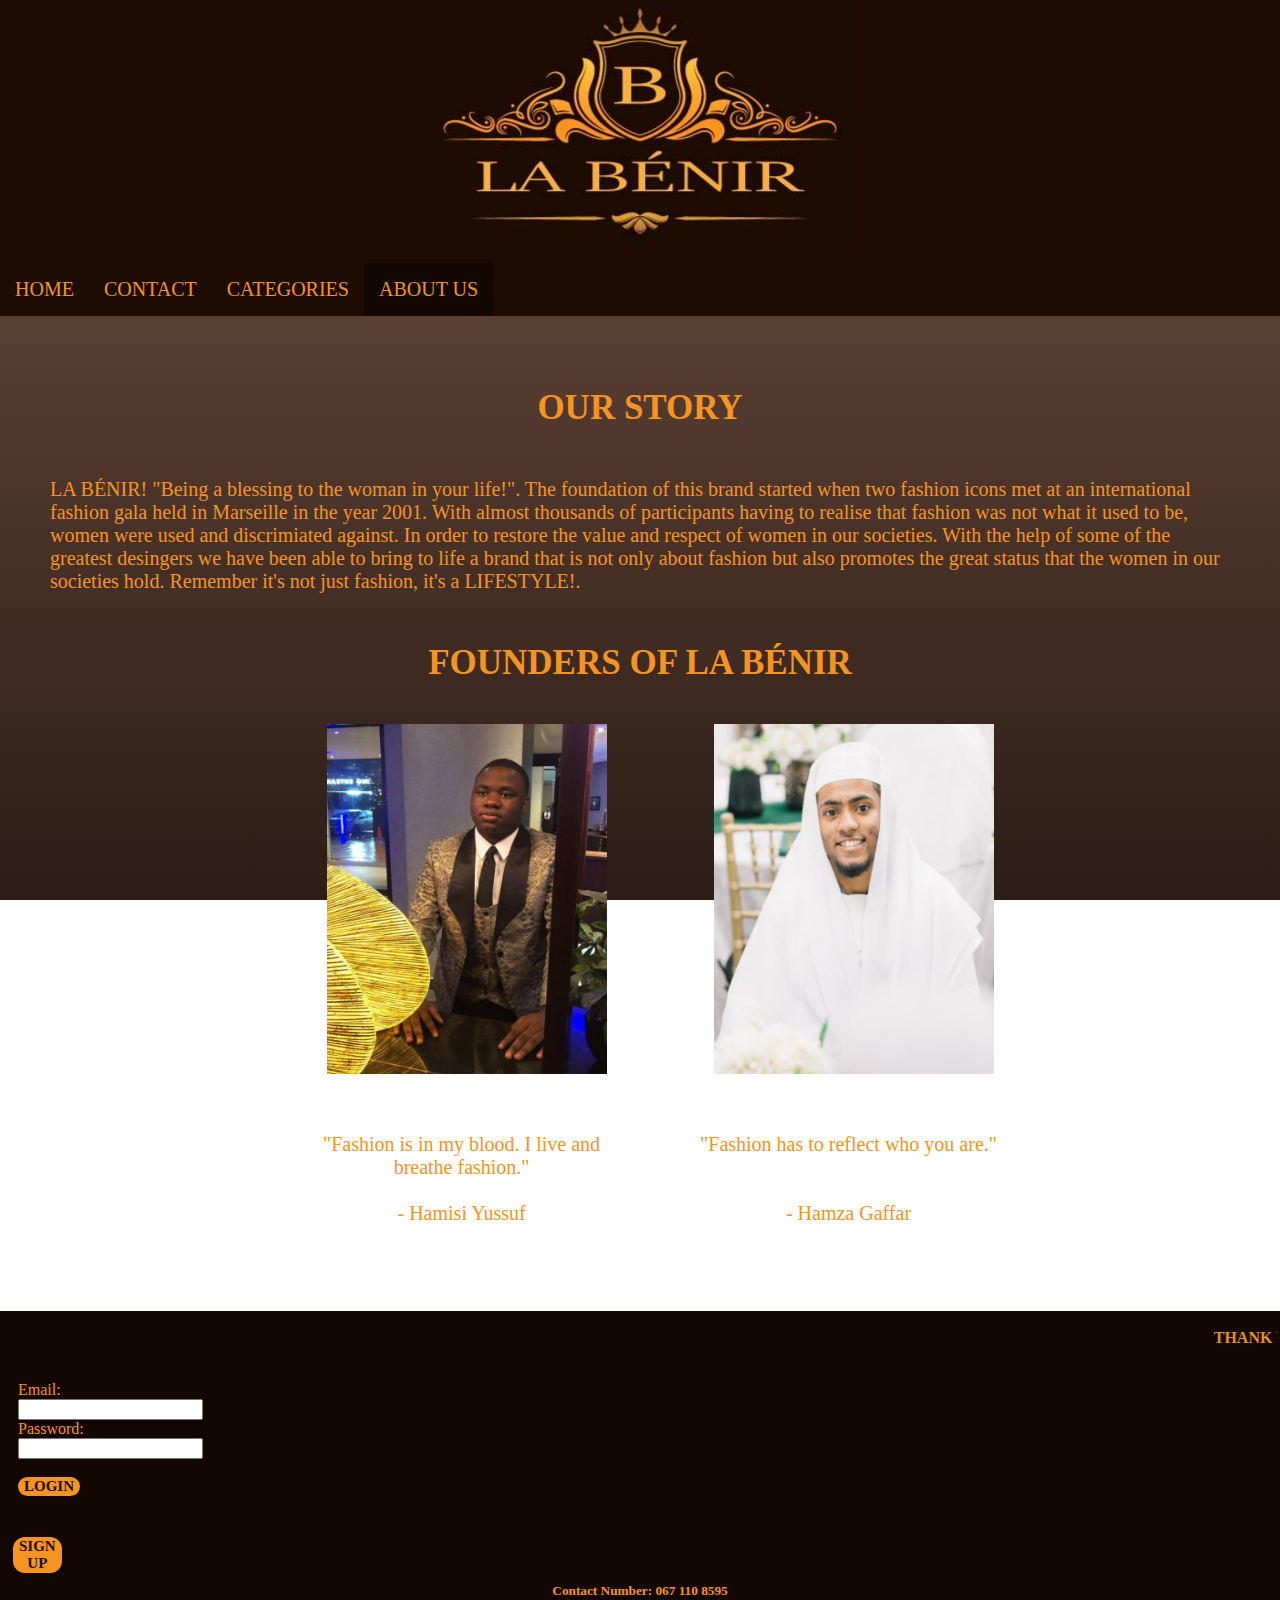
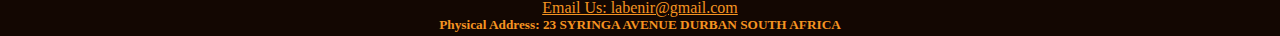
<file: about us.html>
<!DOCTYPE html>
<html lang="en">
<head>
    <meta charset="UTF-8">
    <meta http-equiv="X-UA-Compatible" content="IE=edge">
    <meta name="viewport" content="width=device-width, initial-scale=1.0">
    <title>LA BÉNIR</title>
    <link rel="stylesheet" href="style.css">
    <link rel="stylesheet" href="about us.css">
</head>
<body>
    <header id="logo"><img src="images/logo.jpg" alt="LA BÉNIR logo"></header>
    <div class="navbar">
        <a href="index.html" class="not-active">HOME</a>
        <a href="contact.html" class="not-active">CONTACT</a>
        <a href="categories.html" class="not-active">CATEGORIES</a>
        <a class="active">ABOUT US</a>
    </div>
    <br><br><br><br>
    <h1>OUR STORY</h1>
    <p>LA BÉNIR! "Being a blessing to the woman in your life!". The foundation of this brand started when two fashion icons met at an international fashion gala held in Marseille in the year 2001. With almost thousands of participants having to realise that fashion was not what it used to be, women were used and discrimiated against. In order to restore the value and respect of women in our societies. With the help of some of the greatest desingers we have been able to bring to life a brand that is not only about fashion but also promotes the great status that the women in our societies hold. Remember it's not just fashion, it's a LIFESTYLE!.</p>
    <h1>FOUNDERS OF LA BÉNIR</h1>
    <br><br>
    <ul class="img">
        <li><img src="images/hamisi.jpg" alt="Founder Hamisi Yussuf"><p class="quote">"Fashion is in my blood. I live and <br> breathe fashion." <br><br>- Hamisi Yussuf</p></li>
        <li><img src="images/hamza.jpg" alt="Founder Hamza Gaffar"><p class="quote">"Fashion has to reflect who you are." <br><br><br>- Hamza Gaffar</p></li>
    </ul>
    <br><br>
    <footer class="footer">
        <marquee direction="left">THANK YOU FOR VISITING LA BÉNIR ONLINE. SIGN UP BELOW TO HEAR ALL ABOUT EXCLUSIVE EVENTS, COLLECTIONS AND NEWS</marquee> 
        <div class="login">
            <form>
                <label for="">Email:</label>
                <input type="text" class="text" name="username">
                <label for="">Password:</label>
                <input type="passwod" class="text" name="password">
                <br><br>
                <button class="signin">LOGIN</button>
            </form>
            <br><br>
            <a href="sign up.html"><button class="signin">SIGN UP</button></a>
        </div>
        <div class="email">
            <h5 id="whatsapp">Contact Number: 067 110 8595</h5>
            <a href="mailto:labenir@gmail.com" id="email">Email Us: labenir@gmail.com</a>
            <h5 id="address">Physical Address: 23 SYRINGA AVENUE DURBAN SOUTH AFRICA</h5>
        </div>   
    </footer>  
</body>
</html>
</file>
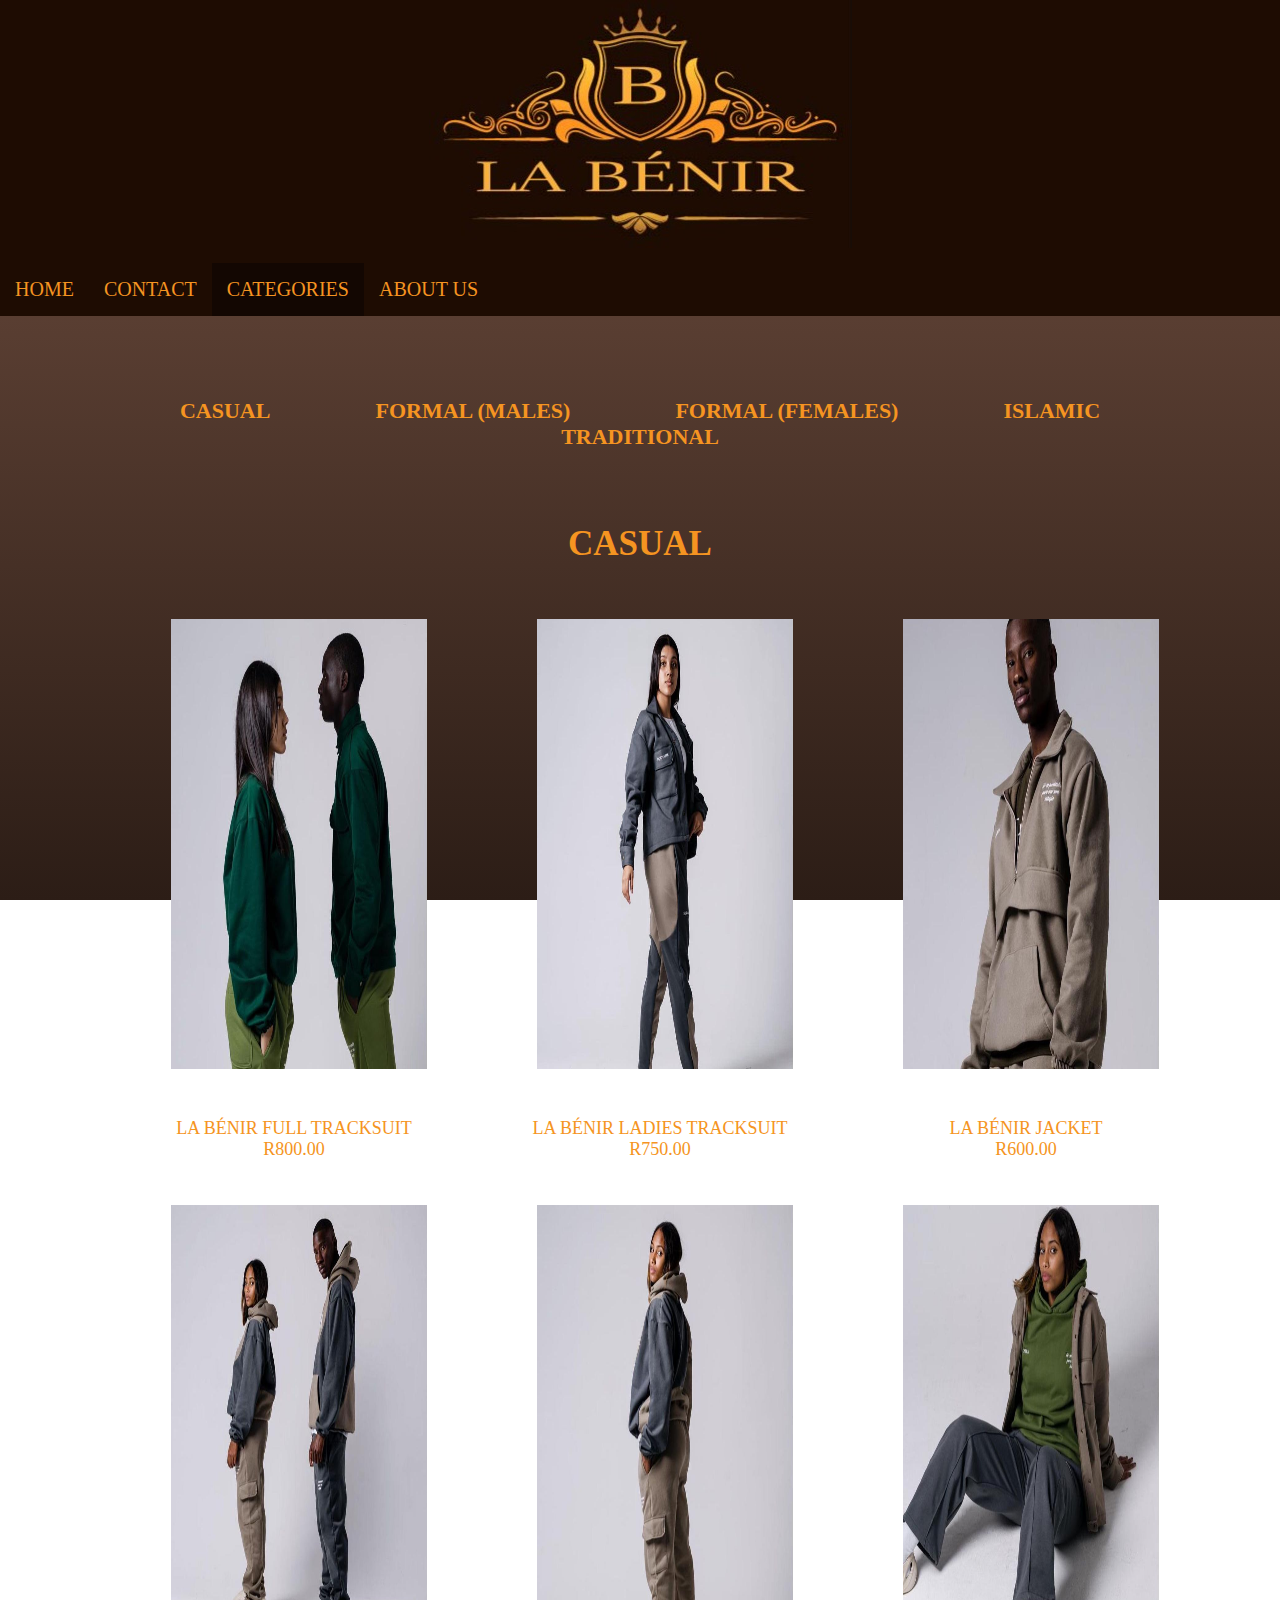
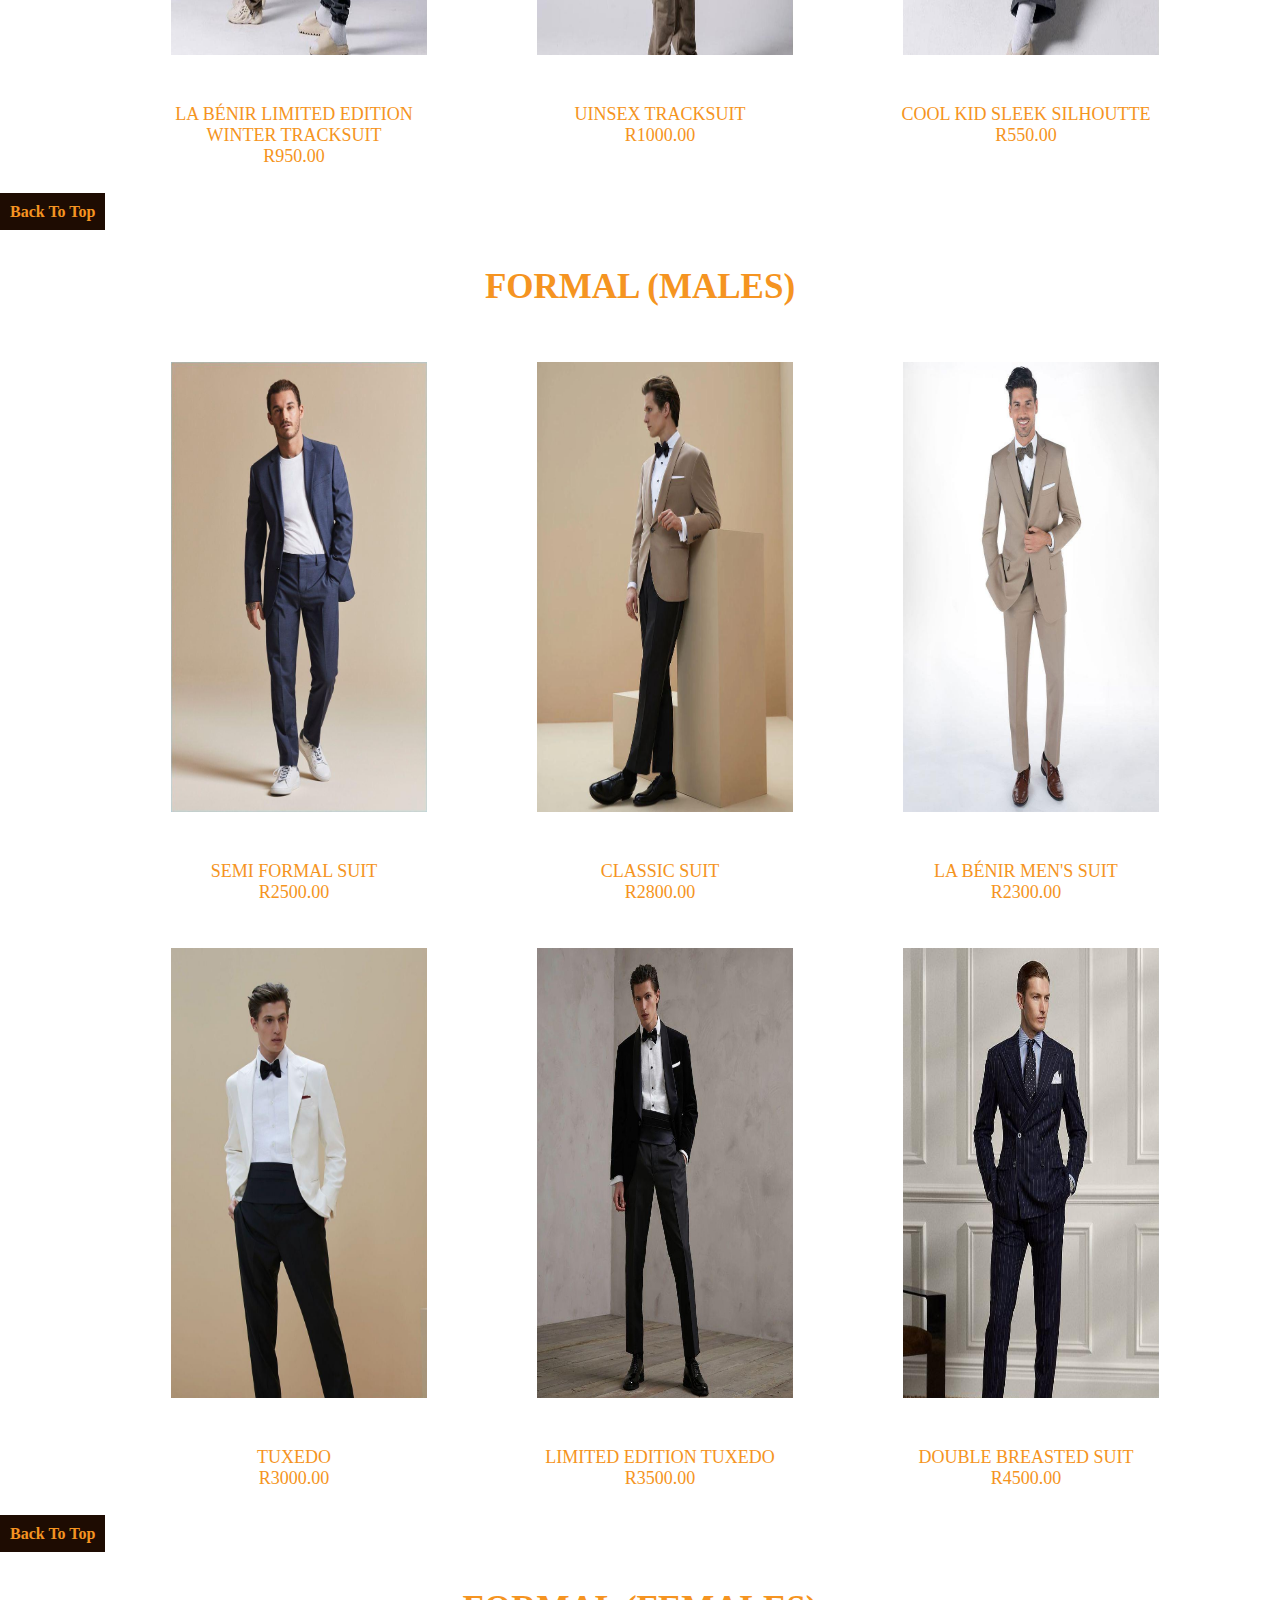
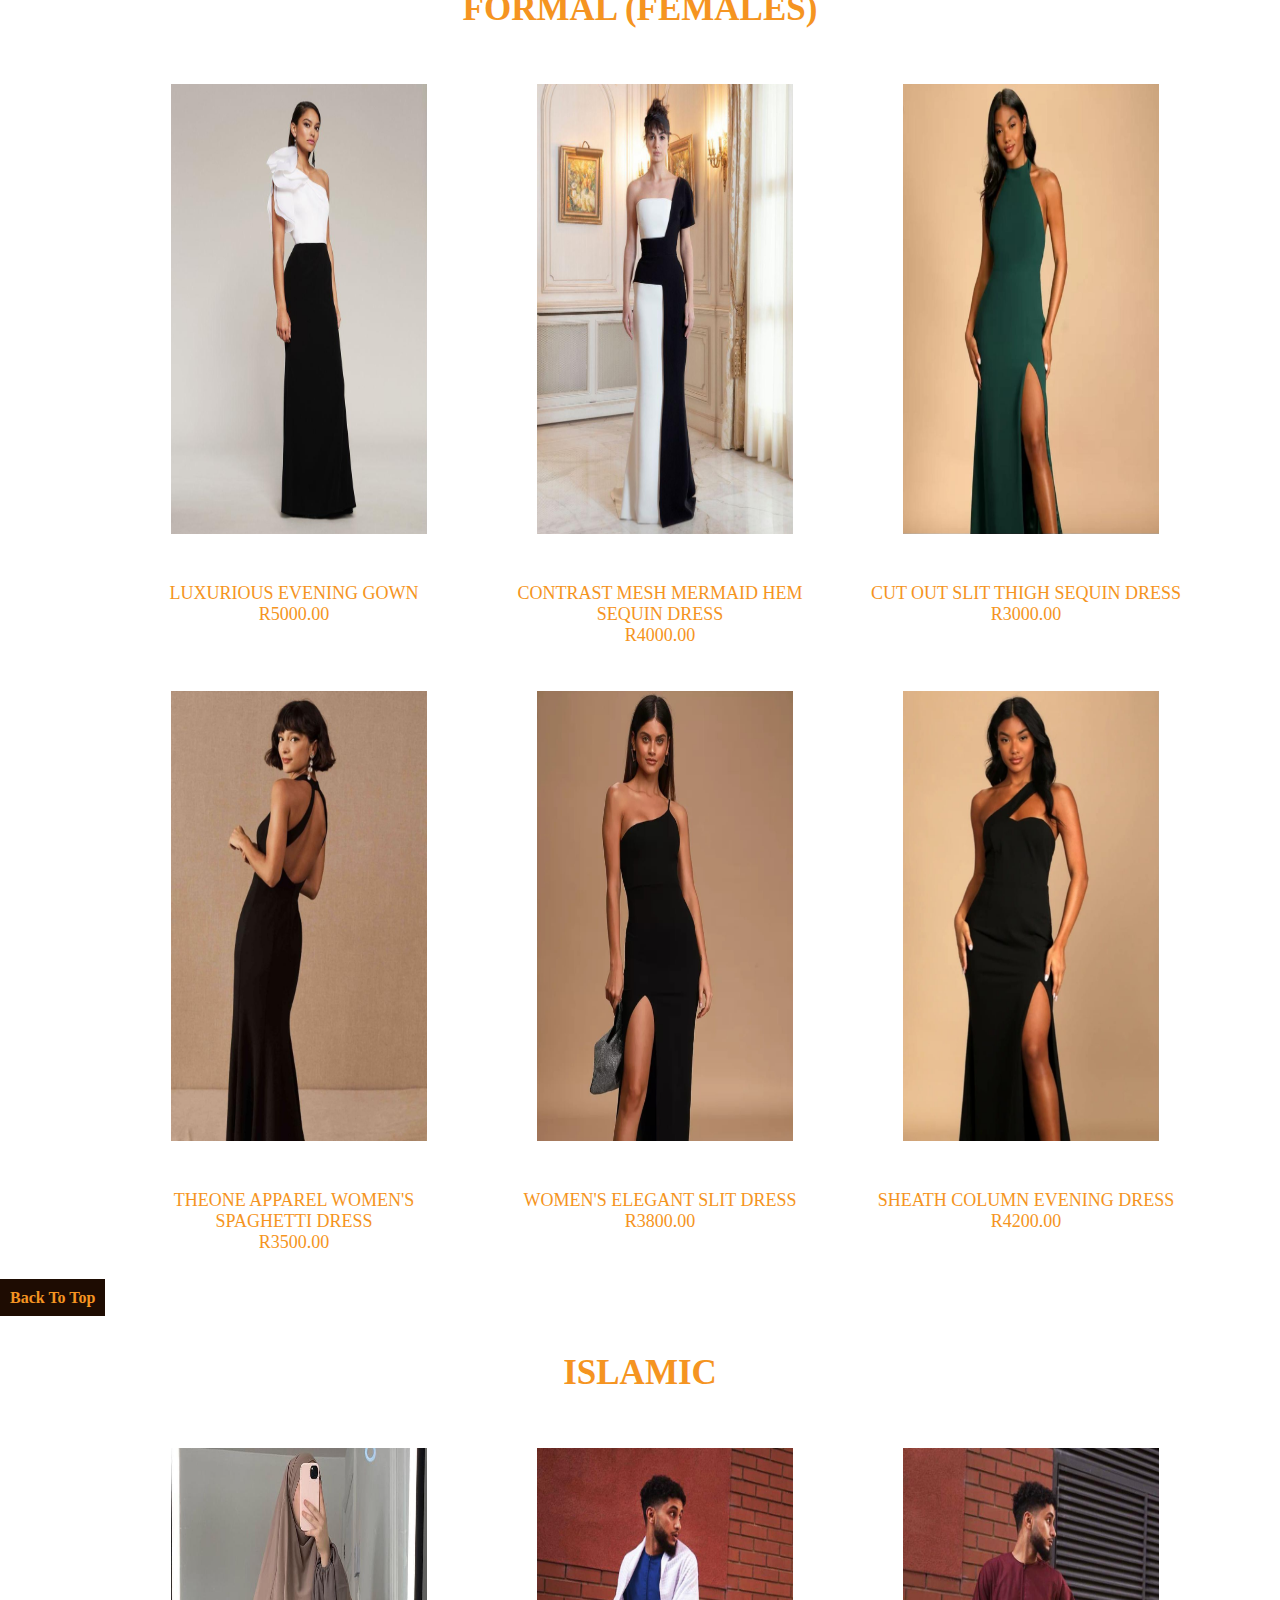
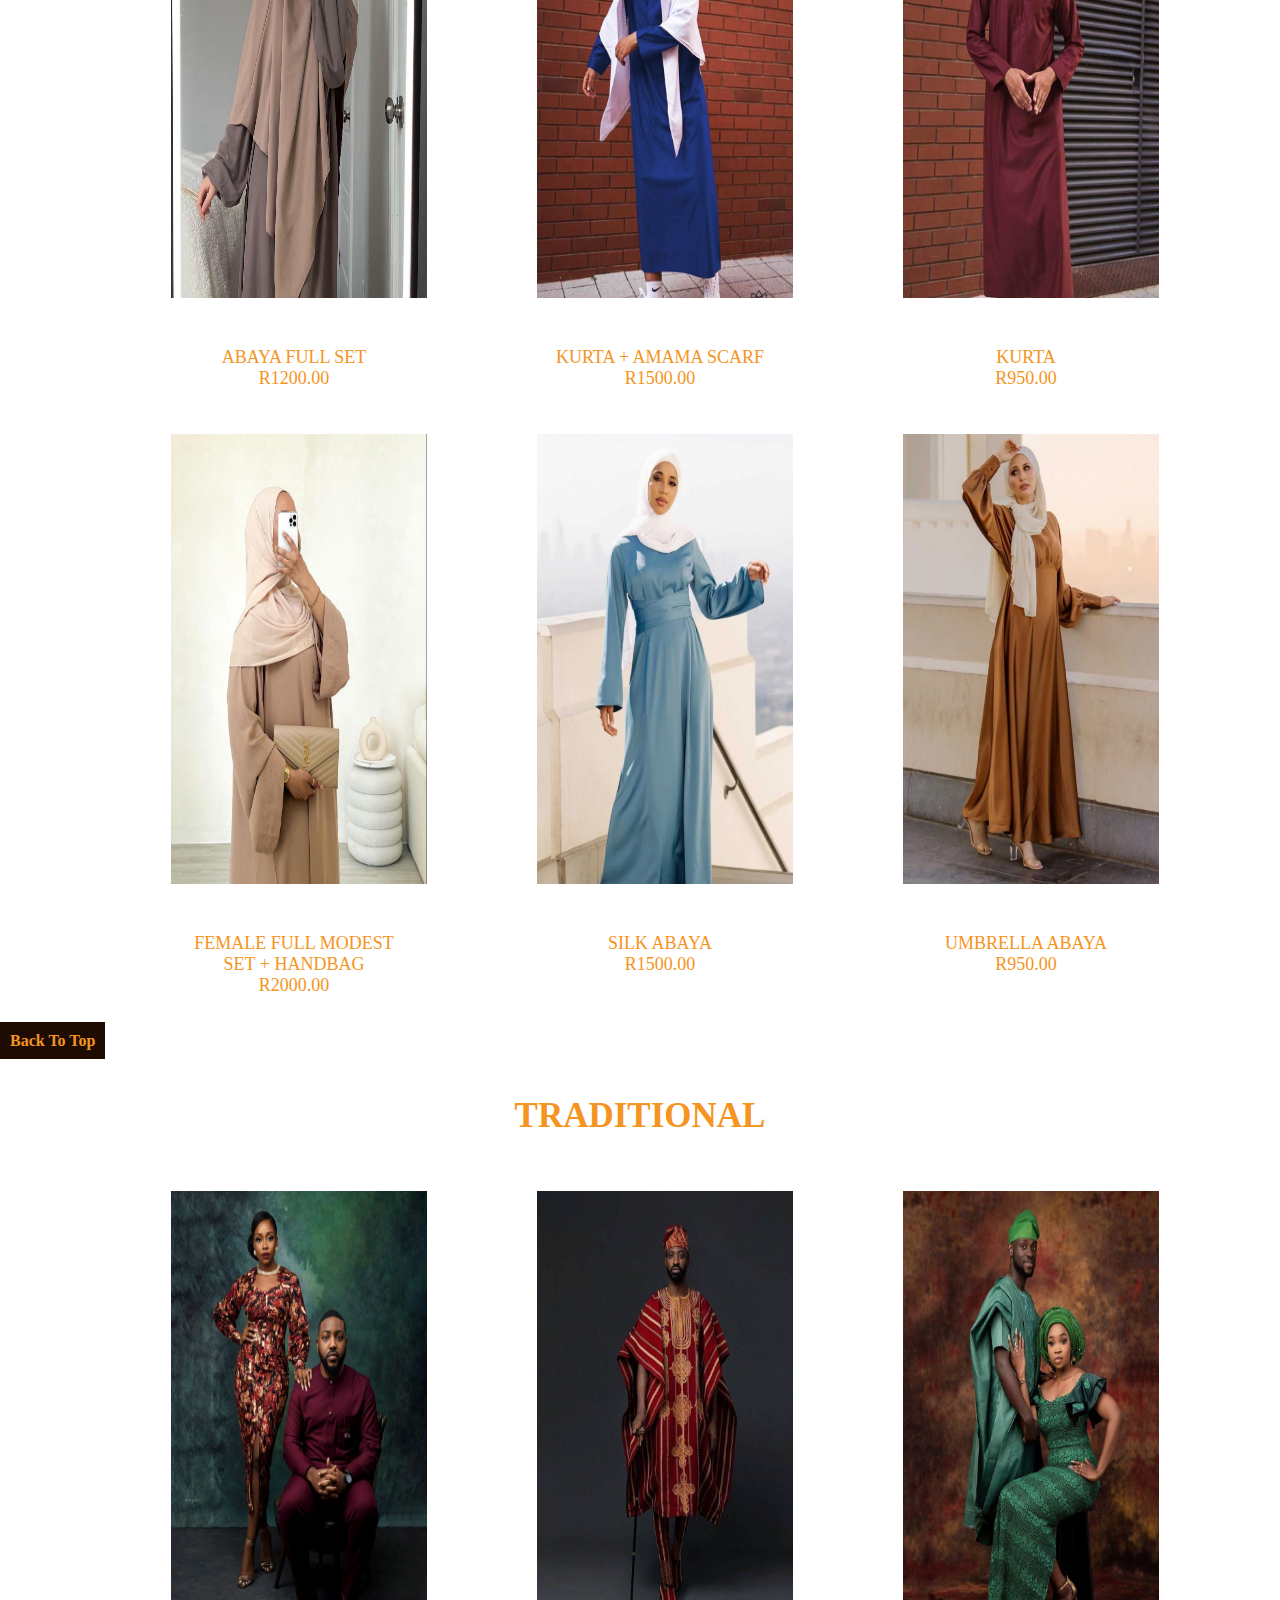
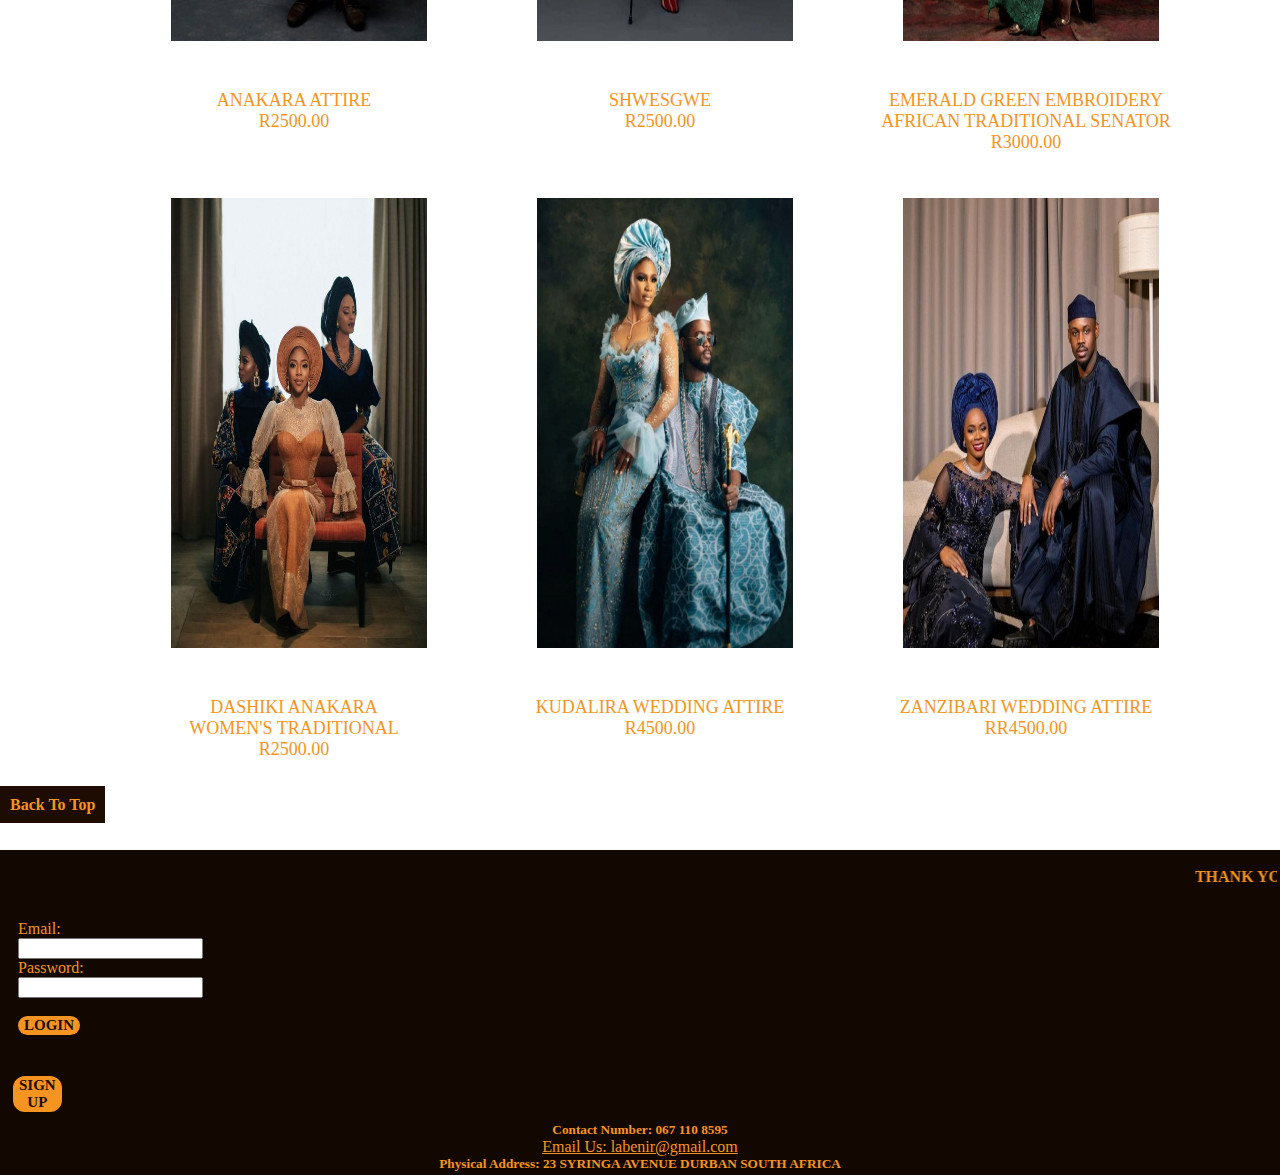
<file: categories.html>
<!DOCTYPE html>
<html lang="en">
<head>
    <meta charset="UTF-8">
    <meta http-equiv="X-UA-Compatible" content="IE=edge">
    <meta name="viewport" content="width=device-width, initial-scale=1.0">
    <title>LA BÉNIR</title>
    <link rel="stylesheet" href="style.css">
    <link rel="stylesheet" href="categories.css">
</head>
<body>
    <header id="logo"><img src="images/logo.jpg" alt="LA BÉNIR logo"></header>
    <div class="navbar">
        <a href="index.html" class="not-active">HOME</a>
        <a href="contact.html" class="not-active">CONTACT</a>
        <a class="active">CATEGORIES</a>
        <a href="about us.html" class="not-active">ABOUT US</a>
    </div>
    <br><br>
    <div id="categories" class="cat-list">
        <br><br>
        <a href="#casual"><b>CASUAL</b></a>
        <a href="#formal"><b>FORMAL (MALES)</b></a>
        <a href="#dress"><b>FORMAL (FEMALES)</b></a>
        <a href="#islamic"><b>ISLAMIC</b></a>
        <a href="#traditional"><b>TRADITIONAL</b></a>
        <br><br><br>
    </div>
    <br>
    <h2 id="casual">CASUAL</h2>
    <ul class="casual1">
        <li><img src="images/casual1.jpg" alt="LA BÉNIR tracksuit"><p>LA BÉNIR FULL TRACKSUIT<br> R800.00</p></li>
        <li><img src="images/casual2.jpg" alt="Ladies tracksuit"><p>LA BÉNIR LADIES TRACKSUIT<br> R750.00</p></li>
        <li><img src="images/casual3.jpg" alt="LA BÉNIR jacket"><p>LA BÉNIR JACKET<br> R600.00</p></li>
    </ul>
    <ul class="casual2">
        <li><img src="images/casual4.jpg" alt="Winter tracksuit"><p>LA BÉNIR LIMITED EDITION <br> WINTER TRACKSUIT<br>R950.00</p></li>
        <li><img src="images/casual5.jpg" alt="Unisex tracksuit"><p>UINSEX TRACKSUIT <br>R1000.00</p></li>
        <li><img src="images/casual6.jpg" alt="Cool kid silhoutte"><p>COOL KID SLEEK SILHOUTTE <br> R550.00</p></li>
    </ul>
    <br><br>
    <a class="top" href="#logo"><b>Back To Top</b></a>
    <br><br><br>
    <h2 id="formal">FORMAL (MALES)</h2>
    <ul class="formal1">
        <li><img src="images/formal1.jpg" alt="Semi formal suit"><p>SEMI FORMAL SUIT <br>R2500.00</p></li>
        <li><img src="images/formal2.jpg" alt="Classic suit"><p>CLASSIC SUIT <br>R2800.00</p></li>
        <li><img src="images/formal3.jpg" alt="LA BÉNIR suit"><p>LA BÉNIR MEN'S SUIT <br>R2300.00</p></li>
    </ul>
    <ul class="formal2">
        <li><img src="images/formal4.jpg" alt="Tuxedo"><p>TUXEDO<br>R3000.00</p></li>
        <li><img src="images/formal5.jpg" alt="Tuxedo"><p>LIMITED EDITION TUXEDO <br>R3500.00</p></li>
        <li><img src="images/formal6.jpg" alt="Double breasted suit"><p>DOUBLE BREASTED SUIT <br>R4500.00</p></li>
    </ul>
    <br><br>
    <a class="top" href="#logo"><b>Back To Top</b></a>
    <br><br><br>
    <h2 id="dress">FORMAL (FEMALES)</h2>
    <ul class="dress1">
        <li><img src="images/dress1.jpg" alt="Evening gown"><p>LUXURIOUS EVENING GOWN <br>R5000.00</p></li>
        <li><img src="images/dress2.jpg" alt="Sequin dress"><p>CONTRAST MESH MERMAID HEM <br> SEQUIN DRESS <br>R4000.00</p></li>
        <li><img src="images/dress3.jpg" alt="Sequin dress"><p>CUT OUT SLIT THIGH SEQUIN DRESS <br>R3000.00</p></li>
    </ul>
    <ul class="dress2">
        <li><img src="images/dress4.jpg" alt="Spaghetti dress"><p>THEONE APPAREL WOMEN'S <br> SPAGHETTI DRESS <br>R3500.00</p></li>
        <li><img src="images/dress5.jpg" alt="Slit dress"><p>WOMEN'S ELEGANT SLIT DRESS <br>R3800.00</p></li>
        <li><img src="images/dress6.jpg" alt="Evening gown"><p>SHEATH COLUMN EVENING DRESS <br>R4200.00</p></li>
    </ul>
    <br><br>
    <a class="top" href="#logo"><b>Back To Top</b></a>
    <br><br><br>
    <h2 id="islamic">ISLAMIC</h2>
    <ul class="islamic1">
        <li><img src="images/islamic1.jpg" alt="Abaya set"><p>ABAYA FULL SET <br>R1200.00</p></li>
        <li><img src="images/islamic2.jpg" alt="Kurta and amama"><p>KURTA + AMAMA SCARF <br>R1500.00</p></li>
        <li><img src="images/islamic3.jpg" alt="Kurta"><p>KURTA <br>R950.00</p></li>
    </ul>
    <ul class="islamic2">
        <li><img src="images/islamic4.jpg" alt="Full modest set"><p>FEMALE FULL MODEST <br> SET + HANDBAG <br>R2000.00</p></li>
        <li><img src="images/islamic5.jpg" alt="Silk abaya"><p>SILK ABAYA <br>R1500.00</p></li>
        <li><img src="images/islamic6.jpg" alt="Umbrella abaya"><p>UMBRELLA ABAYA <br>R950.00</p></li>
    </ul>
    <br><br>
    <a class="top" href="#logo"><b>Back To Top</b></a>
    <br><br><br>
    <h2 id="traditional">TRADITIONAL</h2>
    <ul class="traditional1">
        <li><img src="images/traditional1.jpg" alt="Anakara attire"><p>ANAKARA ATTIRE <br>R2500.00</p></li>
        <li><img src="images/traditional2.jpg" alt="Shwesgwe"><p>SHWESGWE <br>R2500.00</p></li>
        <li><img src="images/traditional3.jpg" alt="Traditional senator"><p> EMERALD GREEN EMBROIDERY <br> AFRICAN TRADITIONAL SENATOR <br>R3000.00</p></li>
    </ul>
    <ul class="traditional2">
        <li><img src="images/traditional4.jpg" alt="Dashiki anakara"><p>DASHIKI ANAKARA <br> WOMEN'S TRADITIONAL <br>R2500.00</p></li>
        <li><img src="images/traditional5.jpg" alt="Kudalira wedding attire"><p>KUDALIRA WEDDING ATTIRE <br>R4500.00</p></li>
        <li><img src="images/traditional6.jpg" alt="Zanzibari wedding attire"><p>ZANZIBARI WEDDING ATTIRE <br>RR4500.00</p></li>
    </ul>
    <br><br>
    <a class="top" href="#logo"><b>Back To Top</b></a>
    <br><br><br>
    <footer class="footer"> 
        <marquee direction="left">THANK YOU FOR VISITING LA BÉNIR ONLINE. SIGN UP BELOW TO HEAR ALL ABOUT EXCLUSIVE EVENTS, COLLECTIONS AND NEWS</marquee>
        <div class="login">
            <form>
                <label for="">Email:</label>
                <input type="text" class="text" name="username">
                <label for="">Password:</label>
                <input type="passwod" class="text" name="password">
                <br><br>
                <button class="signin">LOGIN</button>
            </form>
            <br><br>
            <a href="sign up.html"><button class="signin">SIGN UP</button></a>
        </div>
        <div class="email">
            <h5 id="whatsapp">Contact Number: 067 110 8595</h5>
            <a href="mailto:labenir@gmail.com" id="email">Email Us: labenir@gmail.com</a>
            <h5 id="address">Physical Address: 23 SYRINGA AVENUE DURBAN SOUTH AFRICA</h5>
        </div>   
    </footer>
</body>
</html>
</file>
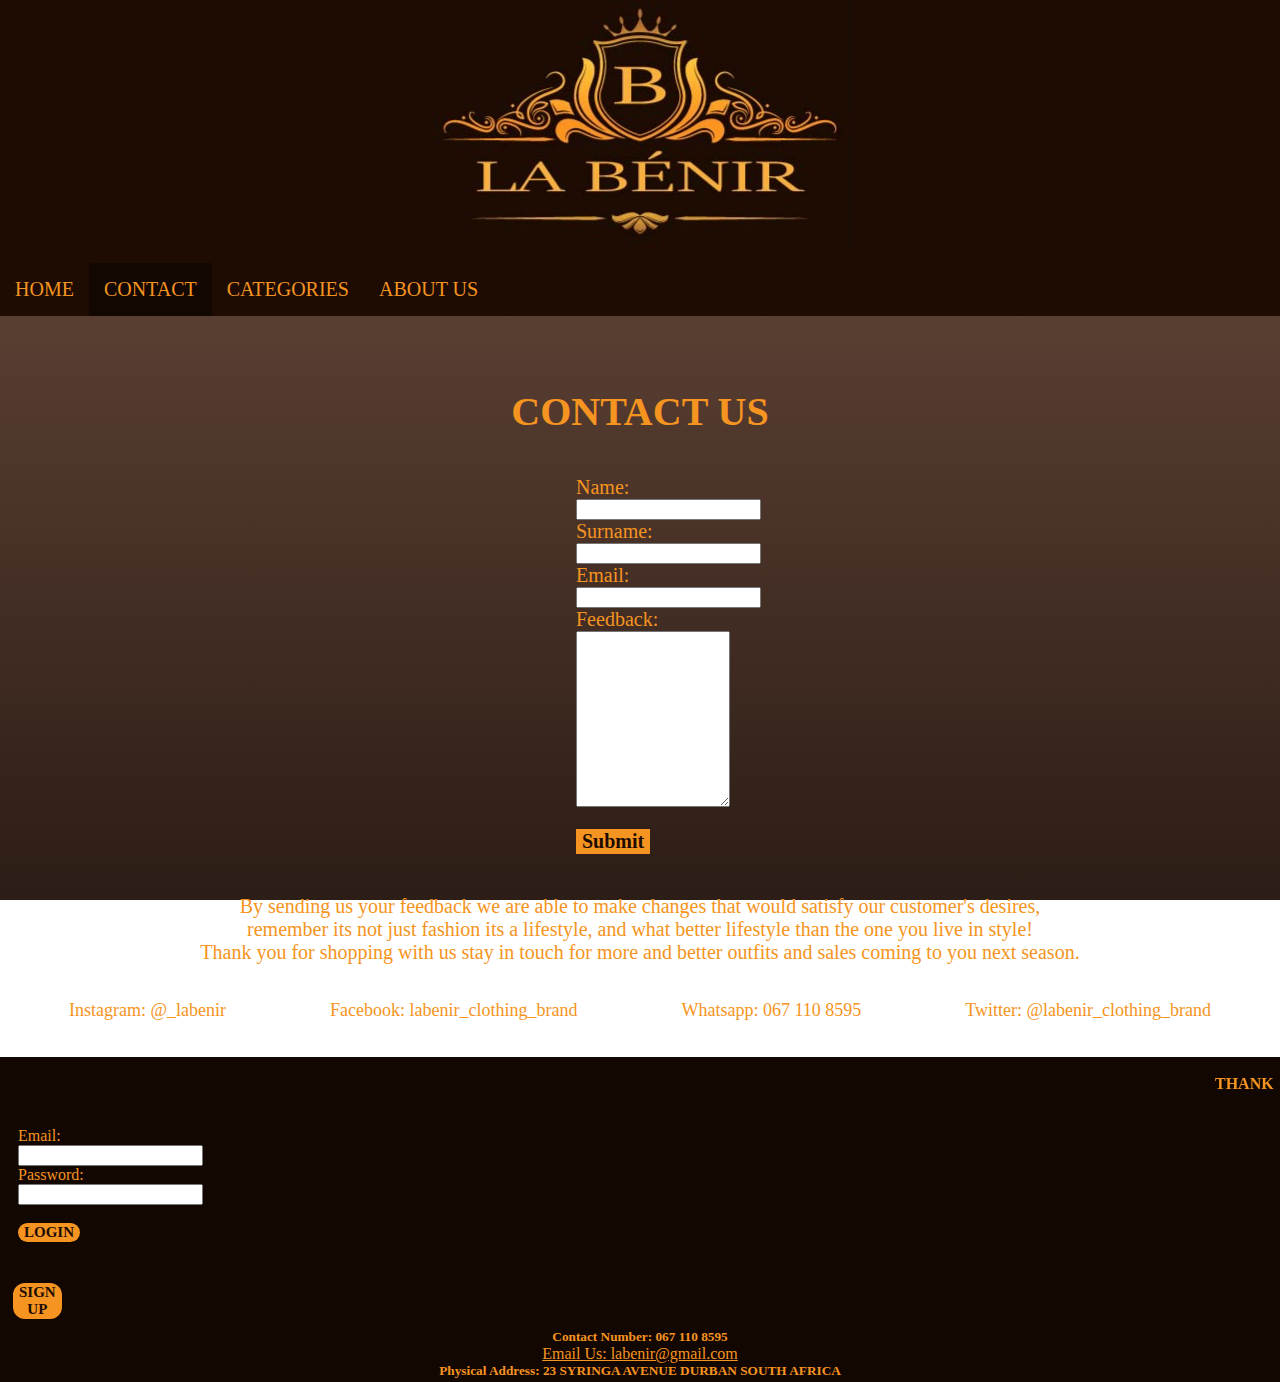
<file: contact.html>
<!DOCTYPE html>
<html lang="en">
<head>
    <meta charset="UTF-8">
    <meta http-equiv="X-UA-Compatible" content="IE=edge">
    <meta name="viewport" content="width=device-width, initial-scale=1.0">
    <title>LA BÉNIR</title>
    <link rel="stylesheet" href="style.css">
</head>
<body>
    <header id="logo"><img src="images/logo.jpg" alt="LA BÉNIR logo"></header>
    <div class="navbar">
        <a href="index.html" class="not-active">HOME</a>
        <a class="active">CONTACT</a>
        <a href="categories.html" class="not-active">CATEGORIES</a>
        <a href="about us.html" class="not-active">ABOUT US</a>
    </div>
    <br><br><br><br>
    <h1 id="contact-h1">CONTACT US</h1>
    <br><br>
    <form class="container2">
        <label for="name">Name:</label>
        <input type="text">
        <label for="text">Surname:</label>
        <input type="text"> 
        <label for="email">Email:</label>
        <input type="email">
        <label for="subject">Feedback:</label>
        <textarea name="subject" id="subject" cols="30" rows="10"></textarea>
        <br><br>
        <input id="submit" type="submit"> 
    </form>
    <br><br>
    <div id="reach">
        <p class="p-1">By sending us your feedback we are able to make changes that would satisfy our customer's desires, <br>remember its not just fashion its a lifestyle, and what better lifestyle than the one you live in style! <br> Thank you for shopping with us stay in touch for more and better outfits and sales coming to you next season.</p>
        <br><br>
        <div class="our-pages">
            <a href="http://www.instagram.com/_labenir"> Instagram: @_labenir</a>
            <a href="http://www.facebook.com/labenir_clothing_brand"> Facebook: labenir_clothing_brand</a>
            <a href="https://wa.me/0671108595">Whatsapp: 067 110 8595</a>
            <a href="http://www.twitter.com/labenir_clothing_brand">Twitter: @labenir_clothing_brand</a>
        </div>
    </div>
    <br><br>
    <footer class="footer"> 
        <marquee direction="left">THANK YOU FOR VISITING LA BÉNIR ONLINE. SIGN UP BELOW TO HEAR ALL ABOUT EXCLUSIVE EVENTS, COLLECTIONS AND NEWS</marquee>
        <div class="login">
            <form>
                <label for="">Email:</label>
                <input type="text" class="text" name="username">
                <label for="">Password:</label>
                <input type="passwod" class="text" name="password">
                <br><br>
                <button class="signin">LOGIN</button>
            </form>
            <br><br>
            <a href="sign up.html"><button class="signin">SIGN UP</button></a>
        </div>
        <div class="email">
            <h5 id="whatsapp">Contact Number: 067 110 8595</h5>
            <a href="mailto:labenir@gmail.com" id="email">Email Us: labenir@gmail.com</a>
            <h5 id="address">Physical Address: 23 SYRINGA AVENUE DURBAN SOUTH AFRICA</h5>
        </div>   
    </footer>
</body>
</html>
</file>
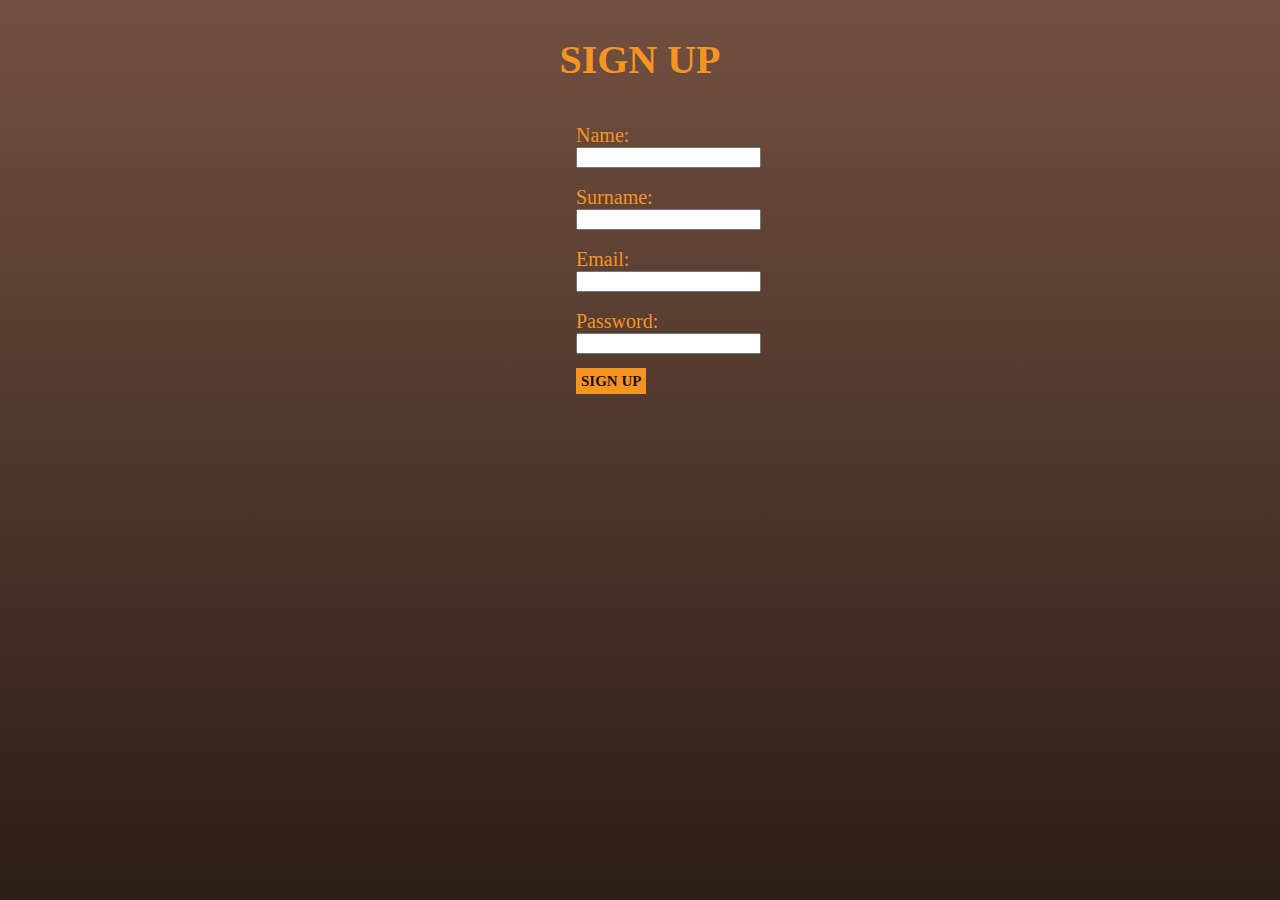
<file: sign up.html>
<!DOCTYPE html>
<html lang="en">
<head>
    <meta charset="UTF-8">
    <meta http-equiv="X-UA-Compatible" content="IE=edge">
    <meta name="viewport" content="width=device-width, initial-scale=1.0">
    <title>LA BÉNIR</title>
    <link rel="stylesheet" href="style.css">
    <link rel="stylesheet" href="sign up.css">
</head>
<body>
    <div class="signup">
        <br><br>
        <h1>SIGN UP</h1>
        <br><br>
        <form class="container2">
            <label for="name">Name:</label>
            <input type="text">
            <br><br>
            <label for="Surname">Surname:</label>
            <input type="text">
            <br><br>
            <label for="email">Email:</label>
            <input type="email">
            <br><br>
            <label for="Password">Password:</label>
            <input type="passwod" class="text" name="password">  
            <br><br>
            <a href="index.html">SIGN UP</a>
        </form>
       
    </div>
</body>
</html>
</file>
<file: style.css>
*{
     margin: 0; 
}

body {
    background-attachment: fixed;
    background-image: linear-gradient(to top, #2c1d16, #725041);
}

header{
    font-size: 60px;
    text-align: center;
    background-color: #1e0c02;
}

.navbar {
    display: flex;
    background-color: #1e0c02;
}

.navbar > a {
    padding: 15px;
    font-family: 'Times New Roman', Times, serif;
    font-size: 20px;
    color: #f59421;
    text-decoration: none;
}

.navbar > .not-active:hover {
    background-color: #f59421;
    color: #1e0c02;
    text-decoration: underline;
}

.active {
    background-color: #130702;
}

#intro{
    text-align: center;
    color: #f59421;
    font-family: 'Times New Roman', Times, serif;
    font-size: 35px;
}


#slogan{
    text-align: center;
    font-family: 'Times New Roman', Times, serif;
    font-size: 25px;
    color: #f59421;
}

.login{
    position: relative;
    width: 0%;
    margin: 5px;
    padding: 5px;
}

form{
    width: 10%;
    margin: 0 auto;
    padding: 5px;
}

.signin{
    font-family: 'Times New Roman', Times, serif;
    color: #1e0c02;
    background-color: #f59421;
    border-radius: 12px;
    border-style: none;
    font-size: 15px;
    font-weight: bold;
}

li{
    display: inline;
}

li img{
    width: 300px;
    height: 300px;
    margin: 5px 10px 5px 20px;
    padding: 0px;
}

.footer{
    background-color: #130702;
    padding: 3px;
    color: #f59421;
    font-size: medium;
    font-family: 'Times New Roman', Times, serif;
}

.email{
    text-align: center;
}

#whatsapp{
    text-align: center;
    color: #f59421;
}

.members{
    text-align: center;
    padding: 40px;
}

#contact-h1 {
    font-size: 40px;
    font-family: 'Times New Roman', Times, serif;
    text-align: center;
    color: #f59421;
}

.container2{
    font-size: medium;
}

.container2 label {
    font-family: 'Times New Roman', Times, serif;
    font-size: 20px;
    color: #f59421;
}

.container2 > #submit {
    font-family: 'Times New Roman', Times, serif;
    font-size: 20px;
    color: #1e0c02;
    background-color: #f59421;
    border-style: none;
    font-weight: bold;
}

#subject{
    width: 100%;
    height: 100%;
    padding: 12px;
}

#address{
    font-family: 'Times New Roman', Times, serif;
    color: #f59421;
}

#email {
    font-family: 'Times New Roman', Times, serif;
    color: #f59421;
}

#reach {
    color: #f59421;
}


.p-1 {
    text-align: center;
    font-size: 20px;
}

marquee {
    color: #f59421;
    background-color: #130702;
    font-family: 'Times New Roman', Times, serif;
    padding: 15px;
    font-weight: bold;
}

.our-pages a{
    font-size: large;
    font-family: 'Times New Roman';
    color: #f59421;
    text-decoration: none;
    padding: 50px;
}

.our-pages{
    text-align: center;
}

.our-pages a:hover {
    color: #1e0c02;
}
</file>
<file: about us.css>
h1 {
    text-align: center;
    font-family: 'Times New Roman', Times, serif;
    font-size: 35px;
    color: #f59421;
}

p {
    font-family: 'Times New Roman', Times, serif;
    font-size: 20px;
    margin: 50px;
    color: #f59421;
}

.img {
    display: flex;
    justify-content: center;
    text-align: center;
}

.img img {
    width: 280px;
    height: 350px;
}

.quote {
    text-align: center;
}
</file>
<file: categories.css>
.cat-list {
    font-family: 'Times New Roman', Times, serif;
    font-size: 20px;
    text-align: center;
}

.cat-list > a {
    text-decoration: none;
    font-size: 22px;
    padding: 50px;
    color: #f59421;
}

.cat-list a:hover {
    color: #1e0c02;
}

.top {
    background-color: #1e0c02;
    color: #f59421;
    text-decoration: none;
    padding: 10px;
    font-family: 'Times New Roman', Times, serif;
}

h2 {
    font-family: 'Times New Roman', Times, serif;
    font-size: 35px;
    text-align: center;
    padding: 10px;
    color: #f59421;
}

.casual1 {
    display: flex;
    justify-content: center;
    text-align: center;
}

.casual1 img {
    width: 20vw;
    height: 50vh;
    padding: 40px;
}

.casual2 {
    display: flex;
    justify-content: center;
    text-align: center;
}

.casual2 img {
    width: 20vw;
    height: 50vh;
    padding: 40px;
}

.formal1 {
    display: flex;
    justify-content: center;
    text-align: center;
}

.formal1 img {
    width: 20vw;
    height: 50vh;
    padding: 40px;
}

.formal2 {
    display: flex;
    justify-content: center;
    text-align: center;
}

.formal2 img {
    width: 20vw;
    height: 50vh;
    padding: 40px;
}

.dress1 {
    display: flex;
    justify-content: center;
    text-align: center;
}

.dress1 img {
    width: 20vw;
    height: 50vh;
    padding: 40px;
}

.dress2 {
    display: flex;
    justify-content: center;
    text-align: center;
}

.dress2 img {
    width: 20vw;
    height: 50vh;
    padding: 40px;
}

.islamic1 {
    display: flex;
    justify-content: center;
    text-align: center;
}

.islamic1 img {
    width: 20vw;
    height: 50vh;
    padding: 40px;
}

.islamic2 {
    display: flex;
    justify-content: center;
    text-align: center;
}

.islamic2 img {
    width: 20vw;
    height: 50vh;
    padding: 40px;
}

.traditional1 {
    display: flex;
    justify-content: center;
    text-align: center;
}

.traditional1 img {
    width: 20vw;
    height: 50vh;
    padding: 40px;
}

.traditional2 {
    display: flex;
    justify-content: center;
    text-align: center;
}

.traditional2 img {
    width: 20vw;
    height: 50vh;
    padding: 40px;
}

p {
    color: #f59421;
    font-family: 'Times New Roman', Times, serif;
    font-size: 18px;
}
</file>
<file: sign up.css>
.signup h1 {
    text-align: center;
    font-family: 'Times New Roman', Times, serif;
    font-size: 40px;
    color: #f59421;
}

.signup a {
    font-family: 'Times New Roman', Times, serif;
    color: #1e0c02;
    background-color: #f59421;
    border-style: none;
    font-size: 15px;
    font-weight: bold;
    padding: 5px;
    text-decoration: none;
}
</file>
